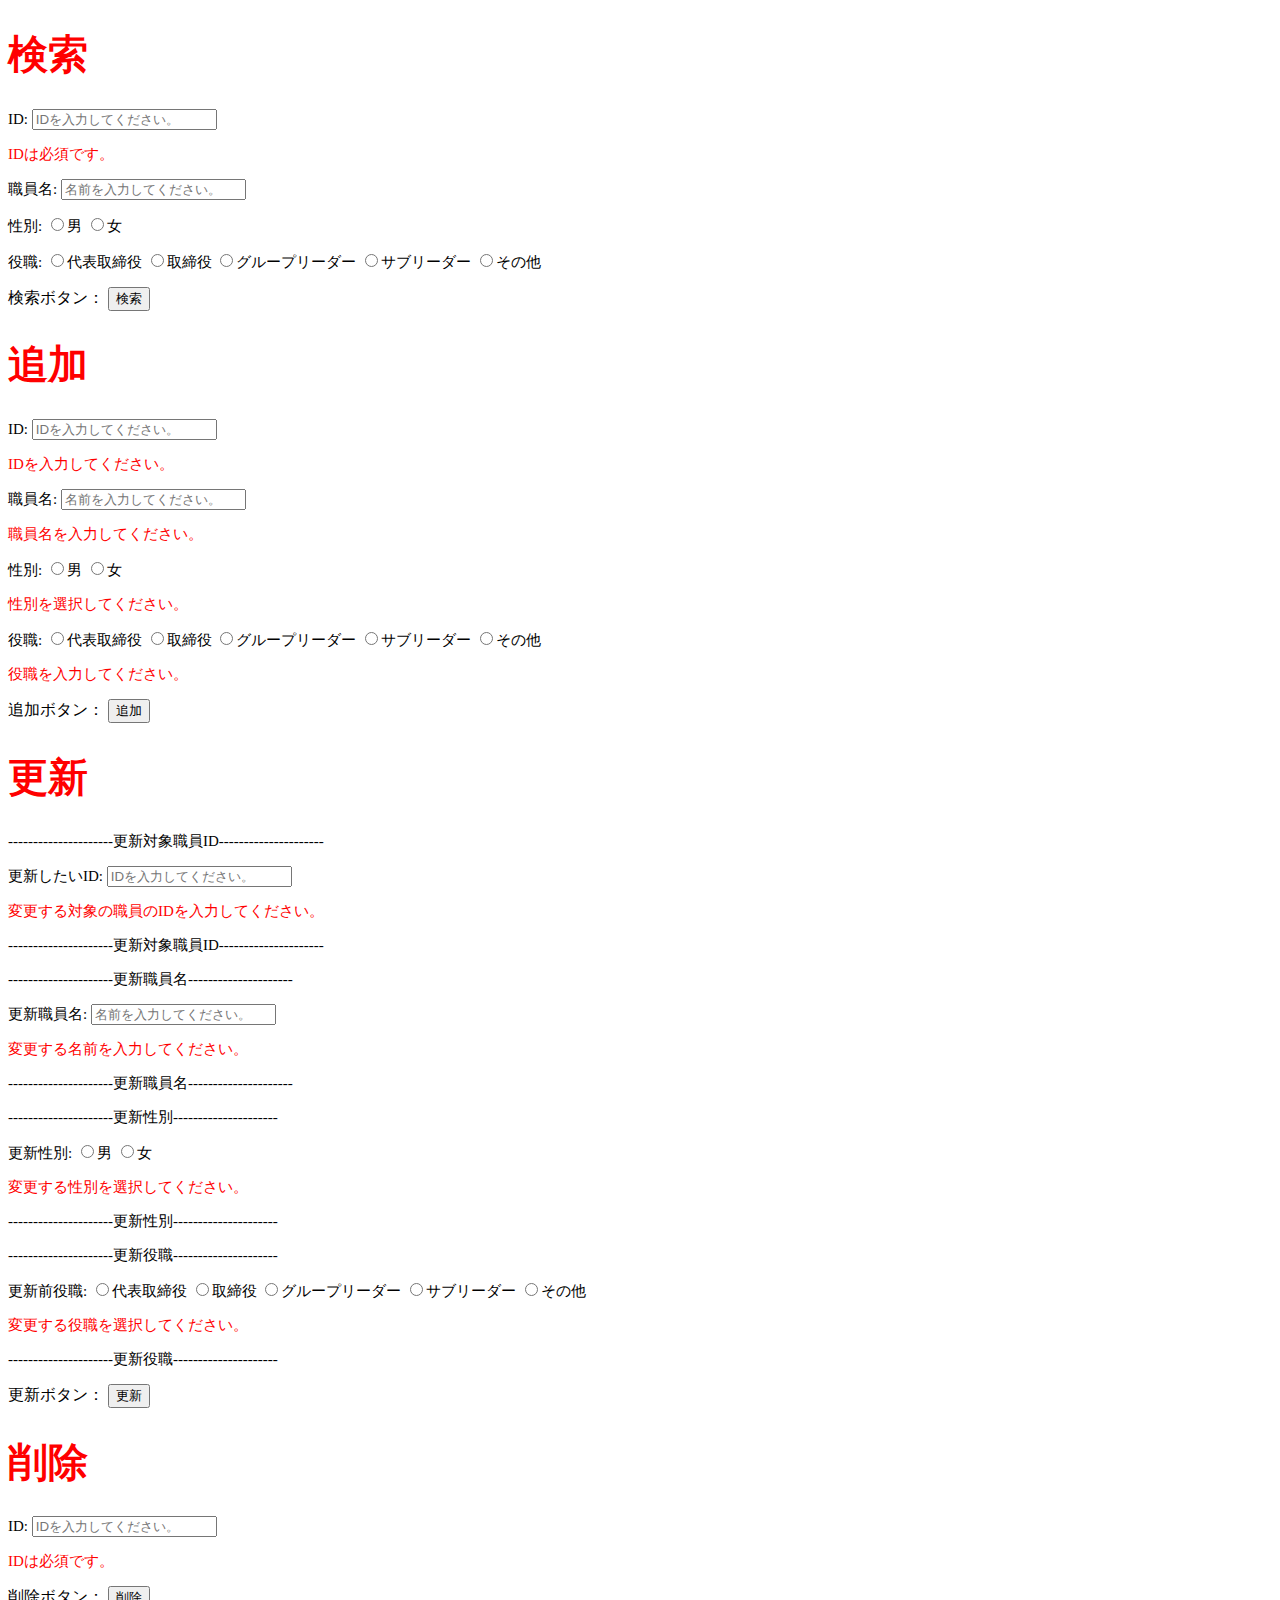
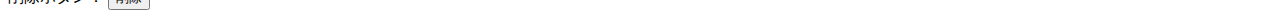
<file: src/main/resources/templates/index.html>
<!DOCTYPE html>
<html xmlns:th="http://www.thymeleaf.org">
<head>
<meta charset="UTF-8">
<title>操作画面</title>
<link rel="stylesheet" href="css/style.css">
</head>
<body>
	<div>
		<h1>検索</h1>
		<form method="POST" action="result.html" th:action="@{result}" th:object="${shainInfoForm}">
			<p>
				ID: <input type="search" name="id" placeholder="IDを入力してください。">
			</p>
			<p style="color: red;" th:errors="${shainInfoForm.id}" class="error">IDは必須です。</p>
			<p>
				職員名: <input type="search" name="name" placeholder="名前を入力してください。">
			</p>
			<p>
				性別: 
				<input type="radio" name="sex" value="男">男 
				<input type="radio" name="sex" value="女">女
			</p>
			<p>
				役職: 
				<input type="radio" name="position" value="代表取締役">代表取締役
				<input type="radio" name="position" value="取締役">取締役
				<input type="radio" name="position" value="グループリーダー">グループリーダー
				<input type="radio" name="position" value="サブリーダー">サブリーダー 
				<input type="radio" name="position" value="-">その他
			</p>

			検索ボタン： <input type="submit" value="検索">
		</form>
	</div>


	<div>
		<h1>追加</h1>
		<form method="POST"action="success.html" th:action="@{resultinsert}" th:object="${shainInfoForm}">
			<p>
				ID: <input type="search" name="id" placeholder="IDを入力してください。">
			</p>
			<p style="color: red;" th:errors="${shainInfoForm.id}" class="error">IDを入力してください。</p>
			<p>
				職員名: <input type="search" name="name" placeholder="名前を入力してください。">
			</p>
			<p style="color: red;" th:errors="${shainInfoForm.name}" class="error">職員名を入力してください。</p>
			<p>
				性別: 
				<input type="radio" name="sex" value="男">男 
				<input type="radio" name="sex" value="女">女
			</p>
			<p style="color: red;" th:errors="${shainInfoForm.sex}" class="error">性別を選択してください。</p>
			<p>
				役職: 
				<input type="radio" name="position" value="代表取締役">代表取締役
				<input type="radio" name="position" value="取締役">取締役
				<input type="radio" name="position" value="グループリーダー">グループリーダー
				<input type="radio" name="position" value="サブリーダー">サブリーダー 
				<input type="radio" name="position" value="-">その他
			</p>
			<p style="color: red;" th:errors="${shainInfoForm.position}" class="error">役職を入力してください。</p>

			追加ボタン： <input type="submit" value="追加">
		</form>
	</div>

	<div>
		<h1>更新</h1>
		<form method="POST"action="success.html" th:action="@{resultupdate}" th:object="${shainInfoForm}">
			<!---------------------------------------IDここから----------------------------------------------------->
			<p>---------------------更新対象職員ID---------------------</p>
			<p>
				更新したいID: <input type="search" name="id" placeholder="IDを入力してください。">
			</p>
			<p style="color: red;" th:errors="${shainInfoForm.id}" class="error">変更する対象の職員のIDを入力してください。</p>
			<p>---------------------更新対象職員ID---------------------</p>
			<!----------------------------------------IDここまで----------------------------------------------------->

			<!----------------------------------------Nameここから----------------------------------------------------->
			<p>---------------------更新職員名---------------------</p>
			<p>
				更新職員名: <input type="search" name="name"placeholder="名前を入力してください。">
			</p>
			<p style="color: red;" th:errors="${shainInfoForm.name}" class="error">変更する名前を入力してください。</p>
			<p>---------------------更新職員名---------------------</p>
			<!----------------------------------------Nameここまで----------------------------------------------------->
			
			<!----------------------------------------sexここから----------------------------------------------------->
			<p>---------------------更新性別---------------------</p>
			<p>
				更新性別: 
				<input type="radio" name="sex" value="男 ">男 
				<input type="radio" name="sex" value="女">女
			</p>
			<p style="color: red;" th:errors="${shainInfoForm.sex}" class="error">変更する性別を選択してください。</p>
			<p>---------------------更新性別---------------------</p>
			<!----------------------------------------sexここまで----------------------------------------------------->
			
			<!----------------------------------------positionここから----------------------------------------------------->
			<p>---------------------更新役職---------------------</p>
			<p>
				更新前役職: 
				<input type="radio" name="position" value="代表取締役">代表取締役
				<input type="radio" name="position" value="取締役">取締役
				<input type="radio" name="position" value="グループリーダー">グループリーダー
				<input type="radio" name="position" value="サブリーダー">サブリーダー 
				<input type="radio" name="position" value="-">その他
			</p>
			<p style="color: red;" th:errors="${shainInfoForm.position}" class="error">変更する役職を選択してください。</p>
			<p>---------------------更新役職---------------------</p>
			<!----------------------------------------positionここまで----------------------------------------------------->

			更新ボタン： <input type="submit" value="更新">
		</form>
	</div>

	<div>
		<h1>削除</h1>
		<form method="POST"action="success.html" th:action="@{resultdelete}" th:object="${shainInfoForm}">
			<p>
				ID: <input type="search" name="id" placeholder="IDを入力してください。">
			</p>
			<p style="color: red;" th:errors="${shainInfoForm.id}" class="error">IDは必須です。</p>
			削除ボタン： <input type="submit" value="削除">
		</form>
	</div>
</body>
</html>
</file>
<file: src/main/resources/templates/css/style.css>
@charset "UTF-8";

h1{
	font-size:40px;
	color:red;
}

p{
	font-size:15px;
}
</file>
